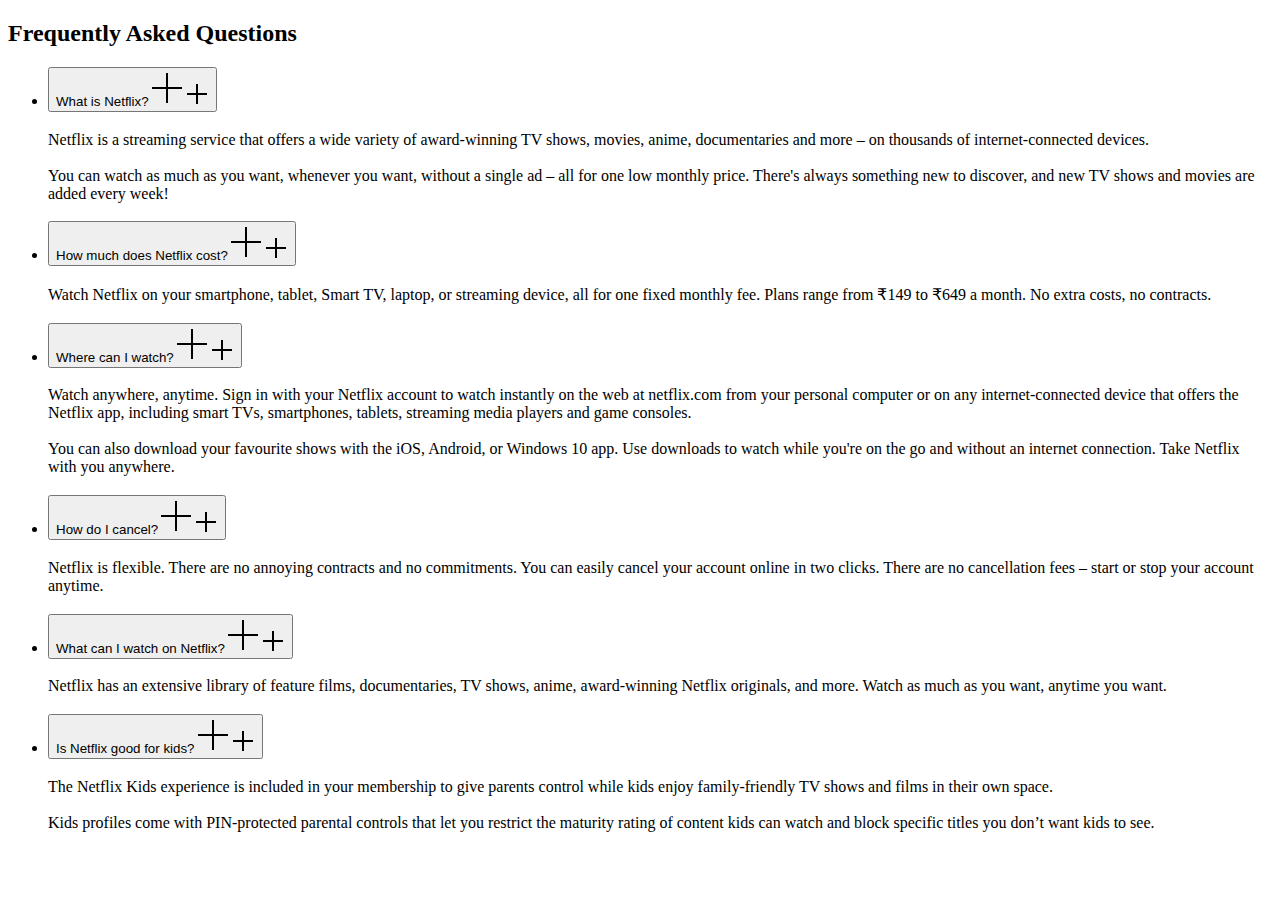
<file: new.html>
<!DOCTYPE html>
<html lang="en">
<head>
    <meta charset="UTF-8">
    <meta name="viewport" content="width=device-width, initial-scale=1.0">
    <title>Document</title>
    <style>
        
    </style>
</head>
<body>
    <div class="default-ltr-cache-8eq2xk e10qq7an0"><div data-layout="wrapper" data-uia="nmhp-card-faq+wrapper" class=" default-ltr-cache-1fhvoso eslj5pt1"><div data-layout="container" data-uia="nmhp-card-faq+container" class="default-ltr-cache-1l2slla eslj5pt0"><div data-layout="item" class=" default-ltr-cache-qr1r67 ew2l6qe0"><h2 data-uia="nmhp-card-faq-text-title" class=" default-ltr-cache-1nwz6yk euy28771">Frequently Asked Questions</h2></div><div data-layout="item" class=" default-ltr-cache-qr1r67 ew2l6qe0"><ul id="nmhp-card-faq-accordion" data-uia="nmhp-card-faq-accordion" class=" e164gv2o3 default-ltr-cache-1cftcxg eiehs6n0"><li class="e164gv2o2 default-ltr-cache-1vunuwp erpgvj60"><h3 content="[object Object]" class="e164gv2o1 default-ltr-cache-dfy0gt elj7tfr2"><button aria-expanded="false" aria-controls="content--nmhp-card-faq-accordion--0" id="button--nmhp-card-faq-accordion--0" data-uia="nmhp-card-faq-accordion+button-0" class="elj7tfr0 default-ltr-cache-gu5o20 e1ff4m3w2" type="button"><span data-uia="nmhp-card-faq-accordion+what_is_netflix">What is Netflix?</span><svg width="36" height="36" viewBox="0 0 36 36" fill="none" xmlns="http://www.w3.org/2000/svg" class="elj7tfr3 e164gv2o4 default-ltr-cache-l7vm9h e1svuwfo1" data-name="Plus" alt=""><path fill-rule="evenodd" clip-rule="evenodd" d="M17 17V3H19V17H33V19H19V33H17V19H3V17H17Z" fill="currentColor"></path></svg><svg width="24" height="24" viewBox="0 0 24 24" fill="none" xmlns="http://www.w3.org/2000/svg" class="elj7tfr3 e164gv2o5 default-ltr-cache-1x8sdhp e1svuwfo1" data-name="Plus" alt=""><path fill-rule="evenodd" clip-rule="evenodd" d="M11 11V2H13V11H22V13H13V22H11V13H2V11H11Z" fill="currentColor"></path></svg></button></h3><div id="content--nmhp-card-faq-accordion--0" aria-labelledby="button--nmhp-card-faq-accordion--0" role="region" data-is-open="false" content="[object Object]" class="e164gv2o0 default-ltr-cache-lv6mot e16cpwz0"><span id="" data-uia="">Netflix is a streaming service that offers a wide variety of award-winning TV shows, movies, anime, documentaries and more – on thousands of internet-connected devices.<br><br>You can watch as much as you want, whenever you want, without a single ad – all for one low monthly price. There's always something new to discover, and new TV shows and movies are added every week!</span></div></li><li class="e164gv2o2 default-ltr-cache-1vunuwp erpgvj60"><h3 content="[object Object]" class="e164gv2o1 default-ltr-cache-dfy0gt elj7tfr2"><button aria-expanded="false" aria-controls="content--nmhp-card-faq-accordion--1" id="button--nmhp-card-faq-accordion--1" data-uia="nmhp-card-faq-accordion+button-1" class="elj7tfr0 default-ltr-cache-gu5o20 e1ff4m3w2" type="button"><span data-uia="nmhp-card-faq-accordion+cost">How much does Netflix cost?</span><svg width="36" height="36" viewBox="0 0 36 36" fill="none" xmlns="http://www.w3.org/2000/svg" class="elj7tfr3 e164gv2o4 default-ltr-cache-l7vm9h e1svuwfo1" data-name="Plus" alt=""><path fill-rule="evenodd" clip-rule="evenodd" d="M17 17V3H19V17H33V19H19V33H17V19H3V17H17Z" fill="currentColor"></path></svg><svg width="24" height="24" viewBox="0 0 24 24" fill="none" xmlns="http://www.w3.org/2000/svg" class="elj7tfr3 e164gv2o5 default-ltr-cache-1x8sdhp e1svuwfo1" data-name="Plus" alt=""><path fill-rule="evenodd" clip-rule="evenodd" d="M11 11V2H13V11H22V13H13V22H11V13H2V11H11Z" fill="currentColor"></path></svg></button></h3><div id="content--nmhp-card-faq-accordion--1" aria-labelledby="button--nmhp-card-faq-accordion--1" role="region" data-is-open="false" content="[object Object]" class="e164gv2o0 default-ltr-cache-lv6mot e16cpwz0"><span id="" data-uia="">Watch Netflix on your smartphone, tablet, Smart TV, laptop, or streaming device, all for one fixed monthly fee. Plans range from ₹149 to ₹649 a month. No extra costs, no contracts.</span></div></li><li class="e164gv2o2 default-ltr-cache-1vunuwp erpgvj60"><h3 content="[object Object]" class="e164gv2o1 default-ltr-cache-dfy0gt elj7tfr2"><button aria-expanded="false" aria-controls="content--nmhp-card-faq-accordion--2" id="button--nmhp-card-faq-accordion--2" data-uia="nmhp-card-faq-accordion+button-2" class="elj7tfr0 default-ltr-cache-gu5o20 e1ff4m3w2" type="button"><span data-uia="nmhp-card-faq-accordion+where_to_watch">Where can I watch?</span><svg width="36" height="36" viewBox="0 0 36 36" fill="none" xmlns="http://www.w3.org/2000/svg" class="elj7tfr3 e164gv2o4 default-ltr-cache-l7vm9h e1svuwfo1" data-name="Plus" alt=""><path fill-rule="evenodd" clip-rule="evenodd" d="M17 17V3H19V17H33V19H19V33H17V19H3V17H17Z" fill="currentColor"></path></svg><svg width="24" height="24" viewBox="0 0 24 24" fill="none" xmlns="http://www.w3.org/2000/svg" class="elj7tfr3 e164gv2o5 default-ltr-cache-1x8sdhp e1svuwfo1" data-name="Plus" alt=""><path fill-rule="evenodd" clip-rule="evenodd" d="M11 11V2H13V11H22V13H13V22H11V13H2V11H11Z" fill="currentColor"></path></svg></button></h3><div id="content--nmhp-card-faq-accordion--2" aria-labelledby="button--nmhp-card-faq-accordion--2" role="region" data-is-open="false" content="[object Object]" class="e164gv2o0 default-ltr-cache-lv6mot e16cpwz0"><span id="" data-uia="">Watch anywhere, anytime. Sign in with your Netflix account to watch instantly on the web at netflix.com from your personal computer or on any internet-connected device that offers the Netflix app, including smart TVs, smartphones, tablets, streaming media players and game consoles.<br><br>You can also download your favourite shows with the iOS, Android, or Windows 10 app. Use downloads to watch while you're on the go and without an internet connection. Take Netflix with you anywhere.</span></div></li><li class="e164gv2o2 default-ltr-cache-1vunuwp erpgvj60"><h3 content="[object Object]" class="e164gv2o1 default-ltr-cache-dfy0gt elj7tfr2"><button aria-expanded="false" aria-controls="content--nmhp-card-faq-accordion--3" id="button--nmhp-card-faq-accordion--3" data-uia="nmhp-card-faq-accordion+button-3" class="elj7tfr0 default-ltr-cache-gu5o20 e1ff4m3w2" type="button"><span data-uia="nmhp-card-faq-accordion+cancel">How do I cancel?</span><svg width="36" height="36" viewBox="0 0 36 36" fill="none" xmlns="http://www.w3.org/2000/svg" class="elj7tfr3 e164gv2o4 default-ltr-cache-l7vm9h e1svuwfo1" data-name="Plus" alt=""><path fill-rule="evenodd" clip-rule="evenodd" d="M17 17V3H19V17H33V19H19V33H17V19H3V17H17Z" fill="currentColor"></path></svg><svg width="24" height="24" viewBox="0 0 24 24" fill="none" xmlns="http://www.w3.org/2000/svg" class="elj7tfr3 e164gv2o5 default-ltr-cache-1x8sdhp e1svuwfo1" data-name="Plus" alt=""><path fill-rule="evenodd" clip-rule="evenodd" d="M11 11V2H13V11H22V13H13V22H11V13H2V11H11Z" fill="currentColor"></path></svg></button></h3><div id="content--nmhp-card-faq-accordion--3" aria-labelledby="button--nmhp-card-faq-accordion--3" role="region" data-is-open="false" content="[object Object]" class="e164gv2o0 default-ltr-cache-lv6mot e16cpwz0"><span id="" data-uia="">Netflix is flexible. There are no annoying contracts and no commitments. You can easily cancel your account online in two clicks. There are no cancellation fees – start or stop your account anytime.</span></div></li><li class="e164gv2o2 default-ltr-cache-1vunuwp erpgvj60"><h3 content="[object Object]" class="e164gv2o1 default-ltr-cache-dfy0gt elj7tfr2"><button aria-expanded="false" aria-controls="content--nmhp-card-faq-accordion--4" id="button--nmhp-card-faq-accordion--4" data-uia="nmhp-card-faq-accordion+button-4" class="elj7tfr0 default-ltr-cache-gu5o20 e1ff4m3w2" type="button"><span data-uia="nmhp-card-faq-accordion+what_to_watch_nft">What can I watch on Netflix?</span><svg width="36" height="36" viewBox="0 0 36 36" fill="none" xmlns="http://www.w3.org/2000/svg" class="elj7tfr3 e164gv2o4 default-ltr-cache-l7vm9h e1svuwfo1" data-name="Plus" alt=""><path fill-rule="evenodd" clip-rule="evenodd" d="M17 17V3H19V17H33V19H19V33H17V19H3V17H17Z" fill="currentColor"></path></svg><svg width="24" height="24" viewBox="0 0 24 24" fill="none" xmlns="http://www.w3.org/2000/svg" class="elj7tfr3 e164gv2o5 default-ltr-cache-1x8sdhp e1svuwfo1" data-name="Plus" alt=""><path fill-rule="evenodd" clip-rule="evenodd" d="M11 11V2H13V11H22V13H13V22H11V13H2V11H11Z" fill="currentColor"></path></svg></button></h3><div id="content--nmhp-card-faq-accordion--4" aria-labelledby="button--nmhp-card-faq-accordion--4" role="region" data-is-open="false" content="[object Object]" class="e164gv2o0 default-ltr-cache-lv6mot e16cpwz0"><span id="" data-uia="">Netflix has an extensive library of feature films, documentaries, TV shows, anime, award-winning Netflix originals, and more. Watch as much as you want, anytime you want.</span></div></li><li class="e164gv2o2 default-ltr-cache-1vunuwp erpgvj60"><h3 content="[object Object]" class="e164gv2o1 default-ltr-cache-dfy0gt elj7tfr2"><button aria-expanded="false" aria-controls="content--nmhp-card-faq-accordion--5" id="button--nmhp-card-faq-accordion--5" data-uia="nmhp-card-faq-accordion+button-5" class="elj7tfr0 default-ltr-cache-gu5o20 e1ff4m3w2" type="button"><span data-uia="nmhp-card-faq-accordion+kids_value_prop">Is Netflix good for kids?</span><svg width="36" height="36" viewBox="0 0 36 36" fill="none" xmlns="http://www.w3.org/2000/svg" class="elj7tfr3 e164gv2o4 default-ltr-cache-l7vm9h e1svuwfo1" data-name="Plus" alt=""><path fill-rule="evenodd" clip-rule="evenodd" d="M17 17V3H19V17H33V19H19V33H17V19H3V17H17Z" fill="currentColor"></path></svg><svg width="24" height="24" viewBox="0 0 24 24" fill="none" xmlns="http://www.w3.org/2000/svg" class="elj7tfr3 e164gv2o5 default-ltr-cache-1x8sdhp e1svuwfo1" data-name="Plus" alt=""><path fill-rule="evenodd" clip-rule="evenodd" d="M11 11V2H13V11H22V13H13V22H11V13H2V11H11Z" fill="currentColor"></path></svg></button></h3><div id="content--nmhp-card-faq-accordion--5" aria-labelledby="button--nmhp-card-faq-accordion--5" role="region" data-is-open="false" content="[object Object]" class="e164gv2o0 default-ltr-cache-lv6mot e16cpwz0"><span id="" data-uia="">The Netflix Kids experience is included in your membership to give parents control while kids enjoy family-friendly TV shows and films in their own space.<br><br>Kids profiles come with PIN-protected parental controls that let you restrict the maturity rating of content kids can watch and block specific titles you don’t want kids to see.</span></div></li></ul></div></div></div></div>
</body>
</html>
</file>
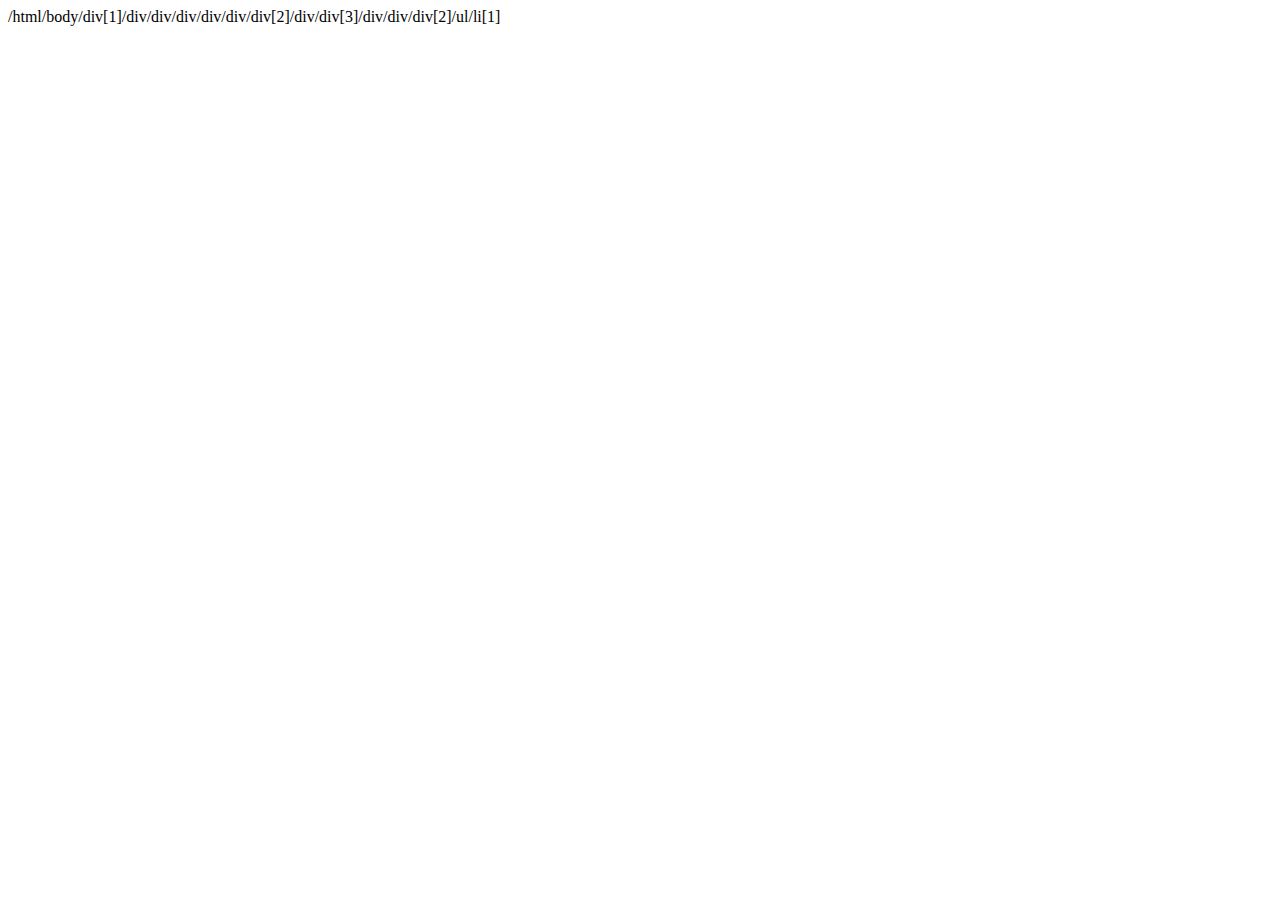
<file: new1.html>
<!DOCTYPE html>
<html lang="en">
<head>
    <meta charset="UTF-8">
    <meta name="viewport" content="width=device-width, initial-scale=1.0">
    <title>Document</title>
</head>
<body>
    /html/body/div[1]/div/div/div/div/div/div[2]/div/div[3]/div/div/div[2]/ul/li[1]
</body>
</html>
</file>
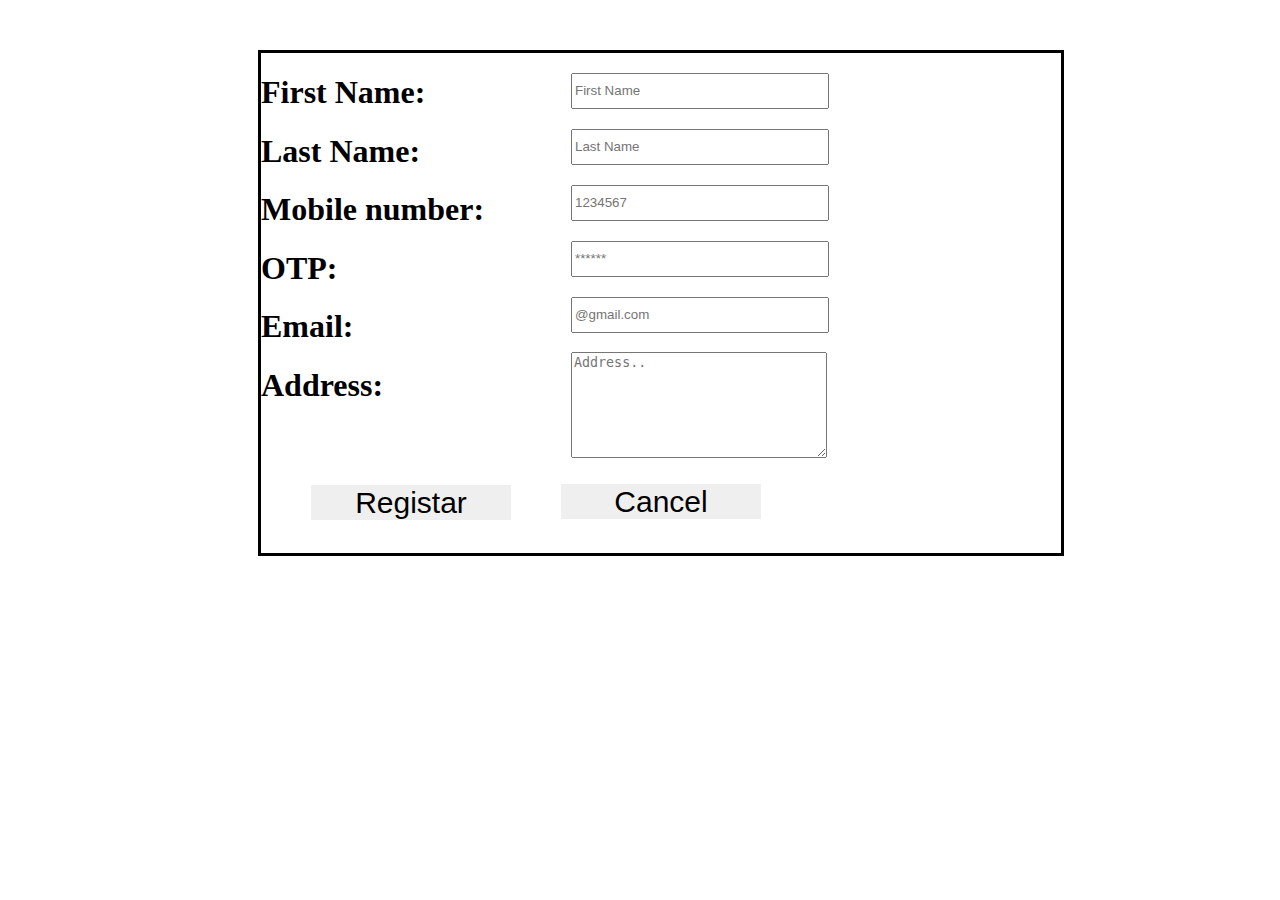
<file: rigestar.html>
<!DOCTYPE html>
<html lang="en">
<head>
    <meta charset="UTF-8">
    <meta name="viewport" content="width=device-width, initial-scale=1.0">
    <title>Document</title>
    <style>
        .registar{
    height: 500px;
    width: 800px;
    border: solid;
    margin-top: 50px;
    margin-left: 250px;
    display: flex;

    /* align-items: center;
    justify-content: center; */
}
.name{
    height:290px ;
    width: 300px;
    border: solid;
    border: none;
}
.input{
    height:290px ;
    width: 400px;
    border: solid;
    border: none;
}
.input h2 input{
    height: 30px;
    width: 250px;
    margin-left: 10px;
    
}
.input h2 textarea{
    margin-left: 10px;
    height: 100px;
    width:250px;
}
.name h2{
    font-size: 20px;
}
.name button{
    margin-top: 60px;
    height: 35px;
    width: 200px;
    font-size: 30px;
    margin-left: 50px;
    border: none;
}
.name button:hover{
    background-color: green;
    border-radius: 10px;

}
.input button{
    height: 35px;
    width: 200px;
    font-size: 30px;
    border: none;
}
.input button:hover{
    background-color: red;
    border-radius: 10px;

}

    </style>
</head>
<body>
    <form action="">

    <div class="registar">
        <div class="name">
         <label for="ss">   <h1>First Name:</h1></label>
          <label for="hh"> <h1>Last Name:</h1></label>
         <label for="ii">   <h1>Mobile number:</h1></label>
     <label for="vv">      <h1>OTP:</h1></label>
          <label for="aa">  <h1>Email:</h1></label>
          <label for="kk">  <h1>Address:</h1></label>
           <a href="file:///C:/Users/user/Desktop/web/project/netflix/tourisam.html">  <button>Registar</button></a>

        </div>
        <div class="input">
           <h2> <input type="text" name="Name" id="ss" placeholder="First Name"></h2>
           <h2> <input type="text" name="Name" id="hh" placeholder="Last Name"></h2>
           <h2> <input type="number" name="Name" id="ii" placeholder="1234567"></h2>
           <h2> <input type="text" name="Name" id="vv" placeholder="******"></h2>
           <h2> <input type="text" name="Name" id="aa" placeholder="@gmail.com"></h2>
           <h2> <textarea name="text area" id="kk" cols="30" rows="10" placeholder="Address.."></textarea></h2>

           <button>Cancel</button>
        </div>

    </div>
</form>
   
    
</body>
</html>
</file>
